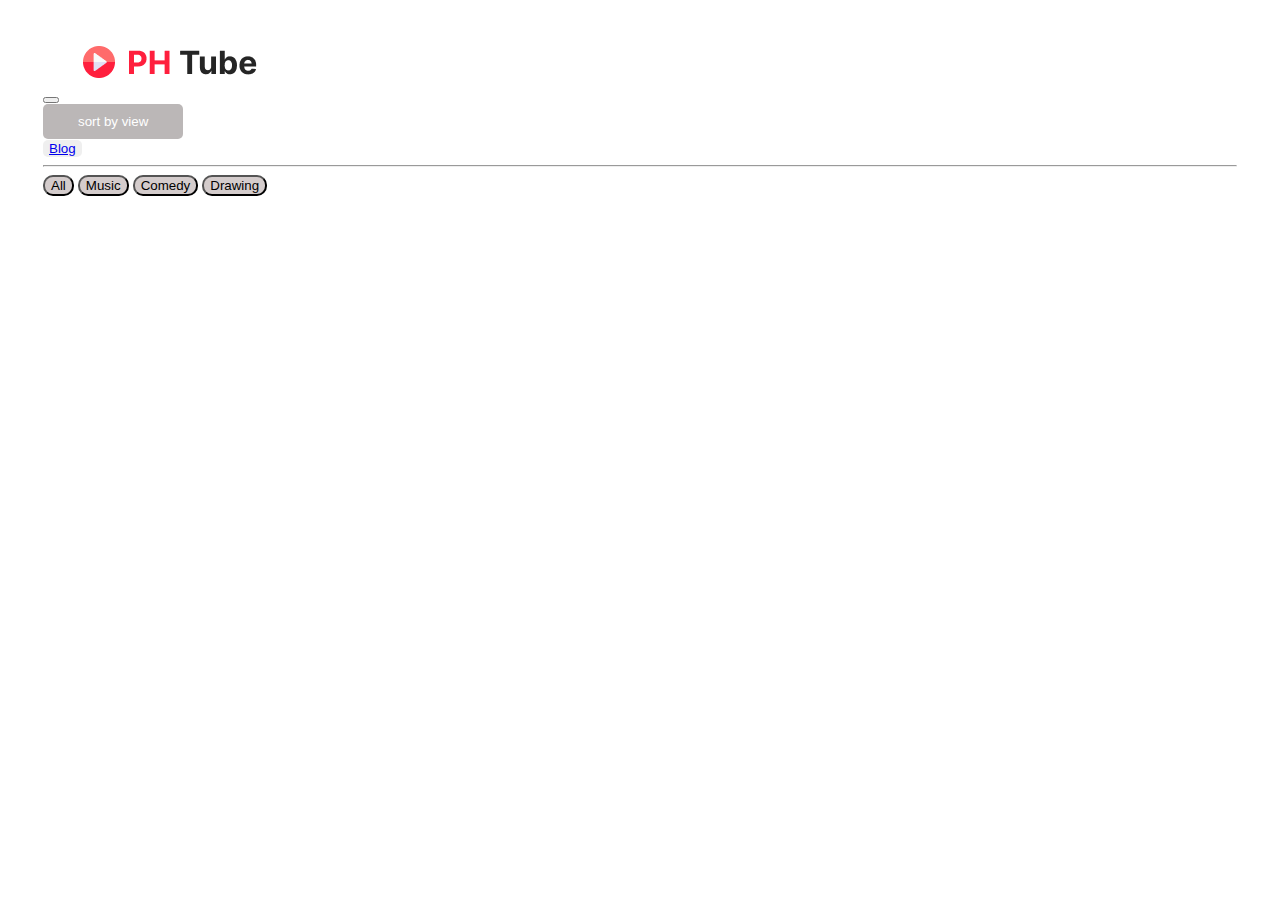
<file: assignment 2/index.html>
<!DOCTYPE html>
<html lang="en">
<head>
    <meta charset="UTF-8">
    <meta name="viewport" content="width=device-width, initial-scale=1.0">
    <title>PH tube</title>
    <link rel="stylesheet" href="style.css">
    <link rel="stylesheet" href="https://cdn.jsdelivr.net/npm/bootstrap@5.3.2/dist/css/bootstrap.min.css" integrity="sha384-T3c6CoIi6uLrA9TneNEoa7RxnatzjcDSCmG1MXxSR1GAsXEV/Dwwykc2MPK8M2HN" crossorigin="anonymous">
</head>
<body>
    <!--navbar section  -->
    <section class="nav-sec container-fluid overflow-hidden">
        <nav class="navbar navbar-expand-lg ">
           <div class="row d-flex">
            <div class="col-6">
              <img class="logo" src="./Logo.png" alt="logo">
            </div>
            <div class="col-6">
              <button class="navbar-toggler" type="button" data-bs-toggle="collapse" data-bs-target="#navbarNavAltMarkup" aria-controls="navbarNavAltMarkup" aria-expanded="false" aria-label="Toggle navigation">
                <span class="navbar-toggler-icon"></span>
              </button>
            </div>
           </div> 
          
              
              <div class="collapse navbar-collapse" id="navbarNavAltMarkup">
                <div class="navbar-nav row d-flex">
                  <div class="col-md-6 col-6 sort" >
                    <button class="btn" onclick=" sortbyView()" >sort by view</button>
                  </div>
                  <div class="col-md-6 col-6">
                    <button class="bg-danger blog "><a class="nav-link text-white" href="blog.html" >Blog</a></button>
                  </div>
                 
                    
                </div>
              </div>
            
          </nav>
          <hr>
          <nav>
            <div class="nav2-container ">
              <div class="buttons d-flex flex-wrap justify-content-center gap-4">
                <button id="button-all  " class="btn active p-2" onclick="loadAllData()">All</button>
                 <button id="button-music " class="btn p-2 " onclick="loadmusicData()">Music</button>
                 <button id="button-comedy " class="btn p-2 " onclick="loadcomedyData()">Comedy</button>
                 <button id="button-drawing " class="btn p-2" onclick="loadDrawingData()">Drawing</button>
               
              </div>
                 
            </div>
          </nav>
    </section>
    <!-- cards section -->
    <div id="cards-container">
         <div id="pro-img-div">

         </div> 
         <div id="title-div">

         </div>
          
    </div>
 <script src="./index.js"></script> 
 <script src="https://cdn.jsdelivr.net/npm/bootstrap@5.3.2/dist/js/bootstrap.min.js" integrity="sha384-BBtl+eGJRgqQAUMxJ7pMwbEyER4l1g+O15P+16Ep7Q9Q+zqX6gSbd85u4mG4QzX+" crossorigin="anonymous"></script>  
</body>
</html>
</file>
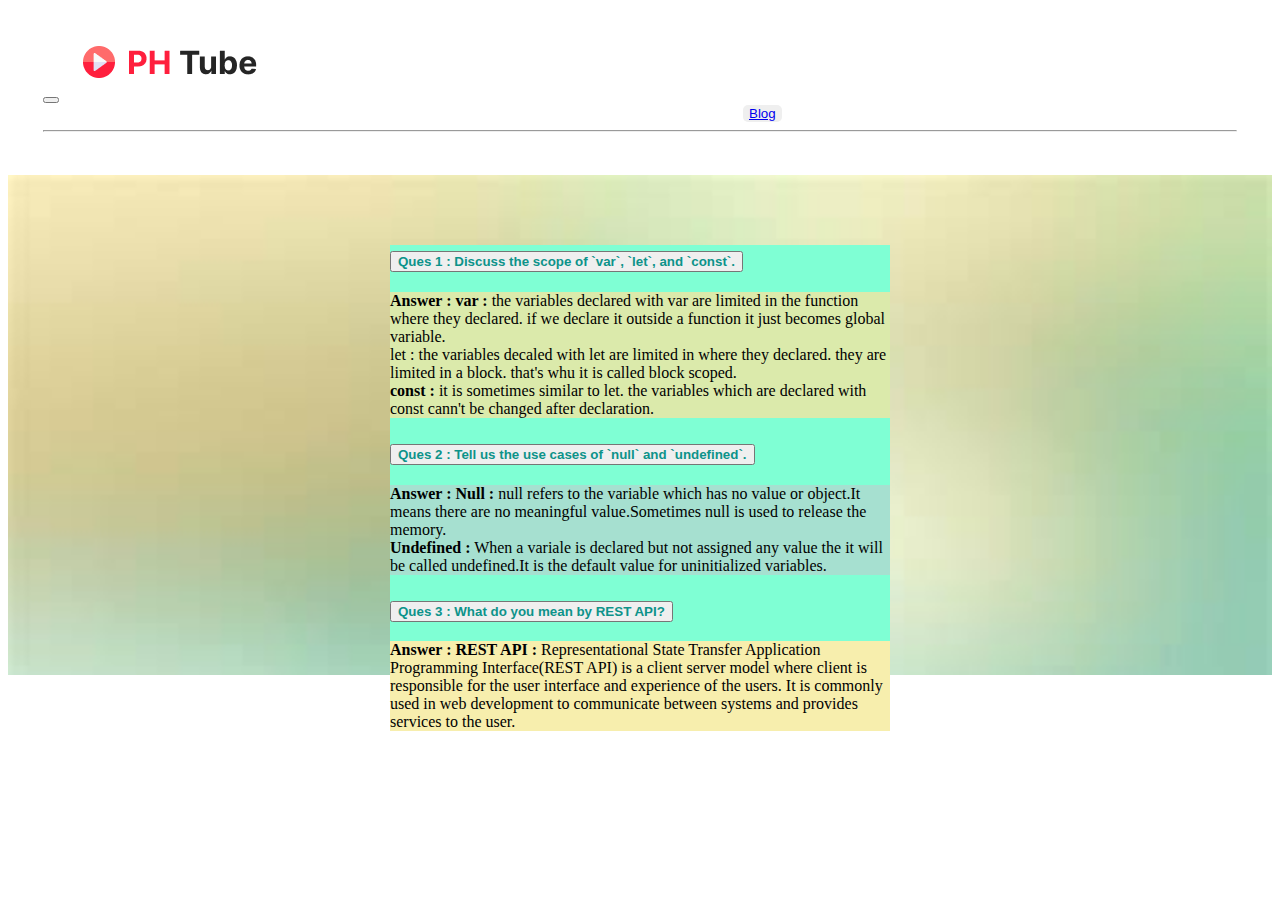
<file: assignment 2/blog.html>
<!DOCTYPE html>
<html lang="en">
<head>
    <meta charset="UTF-8">
    <meta name="viewport" content="width=device-width, initial-scale=1.0">
    <title>blog page</title>
    <link rel="stylesheet" href="style.css">
    <link rel="stylesheet" href="https://cdn.jsdelivr.net/npm/bootstrap@5.3.2/dist/css/bootstrap.min.css" integrity="sha384-T3c6CoIi6uLrA9TneNEoa7RxnatzjcDSCmG1MXxSR1GAsXEV/Dwwykc2MPK8M2HN" crossorigin="anonymous">
</head>
<body>
    <section class="nav-sec">
        <nav class="navbar navbar-expand-lg ">
            <div class="container-fluid   overflow-hidden" >
              <div class="row">
                <div class="col-6"><a href="index.html">
                  <img class="logo" src="./Logo.png" alt="logo">
                </a></div>
                <div class="col-6">
                  <button class="navbar-toggler" type="button" data-bs-toggle="collapse" data-bs-target="#navbarNavAltMarkup" aria-controls="navbarNavAltMarkup" aria-expanded="false" aria-label="Toggle navigation">
                    <span class="navbar-toggler-icon"></span>
                  </button>
                </div>
              </div>
              
              
              <div class="collapse navbar-collapse collapsebtn" id="navbarNavAltMarkup">
                <div class="navbar-nav" >
                  <button class="bg-danger blog "><a class="nav-link text-white" href="blog.html" >Blog</a></button>
                </div>
               </div>
              </div>
          </nav>
          <hr>
          
    </section>
        <div class="blog-container container-fluid ">
          <div class="ques-ans d-flex">
            <div class="accordion " id="accordionExample" style="background-color: aquamarine;">
              <div class="accordion-item">
                <h2 class="accordion-header">
                  <button class="accordion-button" type="button" data-bs-toggle="collapse" data-bs-target="#collapseOne" aria-expanded="true" aria-controls="collapseOne">
                    <b style="color: #0d938a;">  Ques 1 : Discuss the scope of `var`, `let`, and `const`.</b>
                  </button>
                </h2>
                <div id="collapseOne" class="accordion-collapse collapse show" data-bs-parent="#accordionExample">
                  <div class="accordion-body" style="background-color: #dbeaab;">
                    <strong>Answer :  var : </strong>the variables declared with var are limited in the function where they declared. if we declare it outside a function it just becomes global variable.  <br>
                    let : the variables decaled with let are limited in where they declared. they are limited in a block. that's whu it is called block scoped. <br>
                   <strong>const : </strong>  it is sometimes similar to let. the variables which are declared with const cann't be changed after declaration. 
                    
                  </div>
                </div>
              </div>
              <div class="accordion-item">
                <h2 class="accordion-header">
                  <button class="accordion-button collapsed" type="button" data-bs-toggle="collapse" data-bs-target="#collapseTwo" aria-expanded="false" aria-controls="collapseTwo">
                    <b style="color: #0d938a;"> Ques 2 : Tell us the use cases of `null` and `undefined`.</b>
                  </button>
                </h2>
                <div id="collapseTwo" class="accordion-collapse collapse" data-bs-parent="#accordionExample">
                  <div class="accordion-body" style="background-color: #a6e0d0;">
                    <strong>Answer :  Null : </strong>null refers to the variable which has no value or object.It means there are no meaningful value.Sometimes null is used to release the memory. <br>
                    <strong> Undefined :</strong> When a variale is declared but not assigned any value the it will be called undefined.It is the default value for uninitialized variables.
                  </div>
                </div>
              </div>
              <div class="accordion-item">
                <h2 class="accordion-header">
                  <button class="accordion-button collapsed" type="button" data-bs-toggle="collapse" data-bs-target="#collapseThree" aria-expanded="false" aria-controls="collapseThree">
                    <b style="color: #0d938a;">Ques 3 : What do you mean by REST API?</b> 
                  </button>
                </h2>
                <div id="collapseThree" class="accordion-collapse collapse" data-bs-parent="#accordionExample">
                  <div class="accordion-body" style="background-color: #f7eead;">
                    <strong>Answer :  REST API : </strong> Representational State Transfer Application Programming Interface(REST API) is a client server model where client is responsible for the user interface and experience of the users. It is commonly used in web development to communicate between systems and provides services to the user.
                  </div>
                </div>
              </div>
            </div>
               
             </div>
          
           </div>
        
        
    <script src="https://cdn.jsdelivr.net/npm/bootstrap@5.3.2/dist/js/bootstrap.min.js" integrity="sha384-BBtl+eGJRgqQAUMxJ7pMwbEyER4l1g+O15P+16Ep7Q9Q+zqX6gSbd85u4mG4QzX+" crossorigin="anonymous"></script>  
</body>
</html>
<!-- <h5>var : the variables declared with var are limited in the function where they declared. if we declare it outside a function it just becomes global variable.  <br>
  let : the variables decaled with let are limited in where they declared. they are limited in a block. that's whu it is called block scoped. <br>
  const : it is sometimes similar to let. the variables which are declared with const cann't be changed after declaration. 
  </h5> -->
  <!-- 
    Null : null refers to the variable which has no value or object.It means there are no meaningful value.Sometimes null is used to release the memory.
    Undefined : When a variale is declared but not assigned any value the it will be called undefined.It is the default value for uninitialized variables.
   -->
   <!-- 
    REST API : Representational State Transfer Application Programming Interface(REST API) is a client server model where client is responsible for the user interface and experience of the users. It is commonly used in web development to communicate between systems and provides services to the user.
    -->
</file>
<file: assignment 2/style.css>
.nav-sec{
    padding: 35px;
}
.nav-sec .logo{
    padding-left: 40px;
    padding-right: 220px;
}

.sort button{
    
    background-color: rgb(187, 183, 183);
    color: white;
    border-radius: 5px;
    border: none;
    padding: 10px;
    padding-left: 35px;
    padding-right: 35px;
 }
 .sort button:hover{
    cursor: pointer;
    background-color: red;
 }
.blog{
    border-radius: 5px;
    border: none;
 }
.nav2-container button:hover{
    cursor: pointer;
    background-color: red;
}
.navbar-nav{
    
    width: 1400px;
}


/* 
buttons
*/

.buttons button{
    border-radius: 10px;
    text-align: center ;
    background-color: rgb(212, 204, 204);
    /* gap: 20px !important; */
}

.special{
    background-color: red;
}

/* cards */

#cards-container{
    
    display: flex;
    flex-wrap: wrap;
    justify-content: space-around;
    align-items: center;
    padding-left: 40px;
    
    }
.box{
    width: 300px;
    height: 450px; 
    padding-right: 20px;
}
.box-img{
    width: 300px;
    height: 200px;
    border-radius: 5px ;
    
}
.pro-img{
    width: 50px;
    height: 50px;
    border-radius: 50%;
}
.icon-img{
    width: 300px;
    /* padding: 50px;
    justify-content: center;
    align-content: center; */

}
.profile-description{
    padding: 10px;
    display: flex;
    flex: wrap;
}
.thumbnail-img{
    width: 300px;
    height: 200px;
}
.upload-time{
    padding-left: 95px;
    width: 280px;
    color: rgb(160, 153, 153);
    margin-top: -50px;
    font-size: 10px;
    background: rgb(32, 31, 31);
}
/* verified icon */
.icon{
    width: 20px;
    height: 20px;
}


/* blog page */

.blog-container{
    height: 500px;
    background-image: url('./OIP.jpeg');
    background-size: cover;
    background-repeat: no-repeat;
    
}
.ques-ans{
    width: 500px;
    margin: auto;
    padding-top: 50px;
}

.collapsebtn {
    padding-left: 700px !important;
}
@media (max-width:500px){
    .ques-ans{
        width: 200px;
    }
    .blog-container{
         height: 740px;
    }
    .collapsebtn{
        padding-left: 0px;
    }
    

}
</file>
